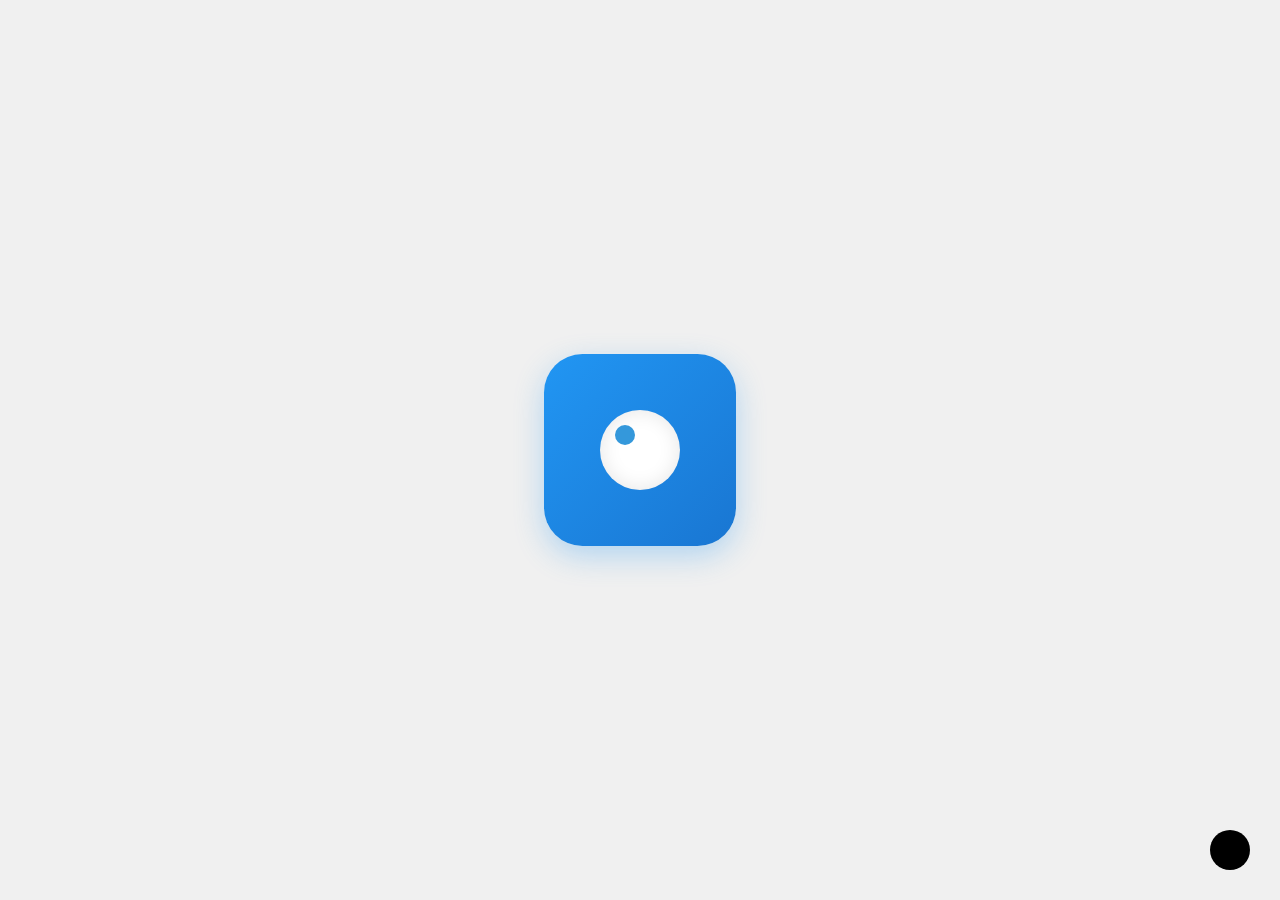
<file: assets/images/icons/icon-192x192.png.html>
<!DOCTYPE html>
<html>
<head>
    <title>Placeholder Icon</title>
    <style>
        body {
            margin: 0;
            padding: 0;
            display: flex;
            justify-content: center;
            align-items: center;
            min-height: 100vh;
            background: #f0f0f0;
        }
        .icon {
            width: 192px;
            height: 192px;
            background: linear-gradient(135deg, #2196f3 0%, #1976d2 100%);
            border-radius: 20%;
            display: flex;
            justify-content: center;
            align-items: center;
            box-shadow: 0 10px 30px rgba(33, 150, 243, 0.3);
        }
        .ball {
            width: 80px;
            height: 80px;
            background: #fff;
            border-radius: 50%;
            position: relative;
            box-shadow: inset 0 0 20px rgba(0, 0, 0, 0.1);
        }
        .ball:after {
            content: '';
            position: absolute;
            top: 15px;
            left: 15px;
            width: 20px;
            height: 20px;
            background: #3498db;
            border-radius: 50%;
        }
        .hole {
            position: absolute;
            width: 40px;
            height: 40px;
            background: #000;
            border-radius: 50%;
            bottom: 30px;
            right: 30px;
        }
    </style>
</head>
<body>
    <div class="icon">
        <div class="ball"></div>
        <div class="hole"></div>
    </div>
</body>
</html>
</file>
